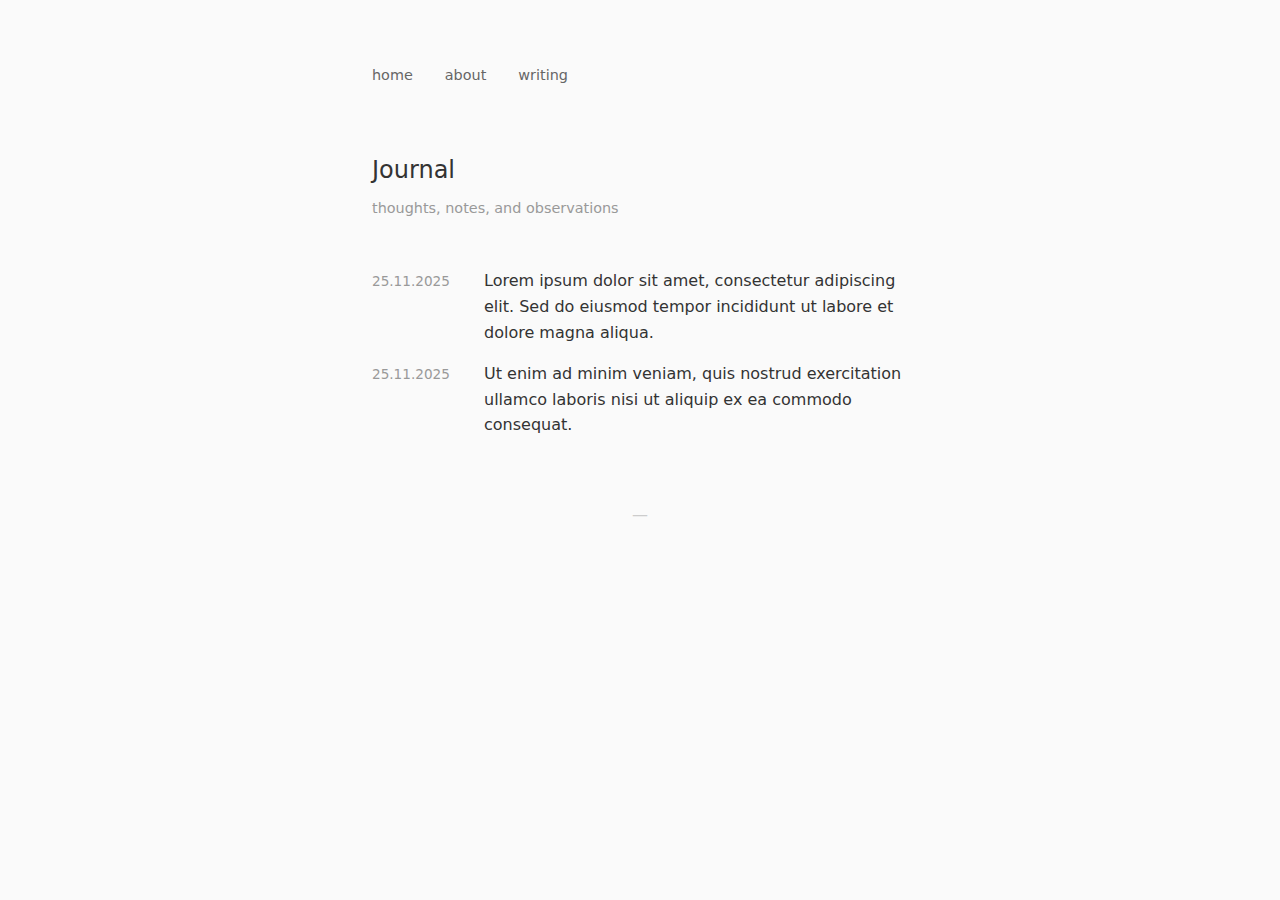
<file: index.html>
<!DOCTYPE html>
<html lang="en">
<head>
  <meta charset="UTF-8">
  <meta name="viewport" content="width=device-width, initial-scale=1">
  <title>Rado Milovanovic</title>
  <link rel="stylesheet" href="style.css">
</head>
<body>
  <header>
    <nav>
      <a href="index.html">home</a>
      <a href="about.html">about</a>
      <a href="writing.html">writing</a>
    </nav>
  </header>

  <main>
    <h1>Journal</h1>
    <p class="tagline">thoughts, notes, and observations</p>

    <section class="posts">
      <article>
        <time>25.11.2025</time>
        <p>Lorem ipsum dolor sit amet, consectetur adipiscing elit. Sed do eiusmod tempor incididunt ut labore et dolore magna aliqua.</p>
      </article>
      <article>
        <time>25.11.2025</time>
        <p>Ut enim ad minim veniam, quis nostrud exercitation ullamco laboris nisi ut aliquip ex ea commodo consequat.</p>
      </article>
    </section>
  </main>

  <footer>
    <p>&mdash;</p>
  </footer>
</body>
</html>
</file>
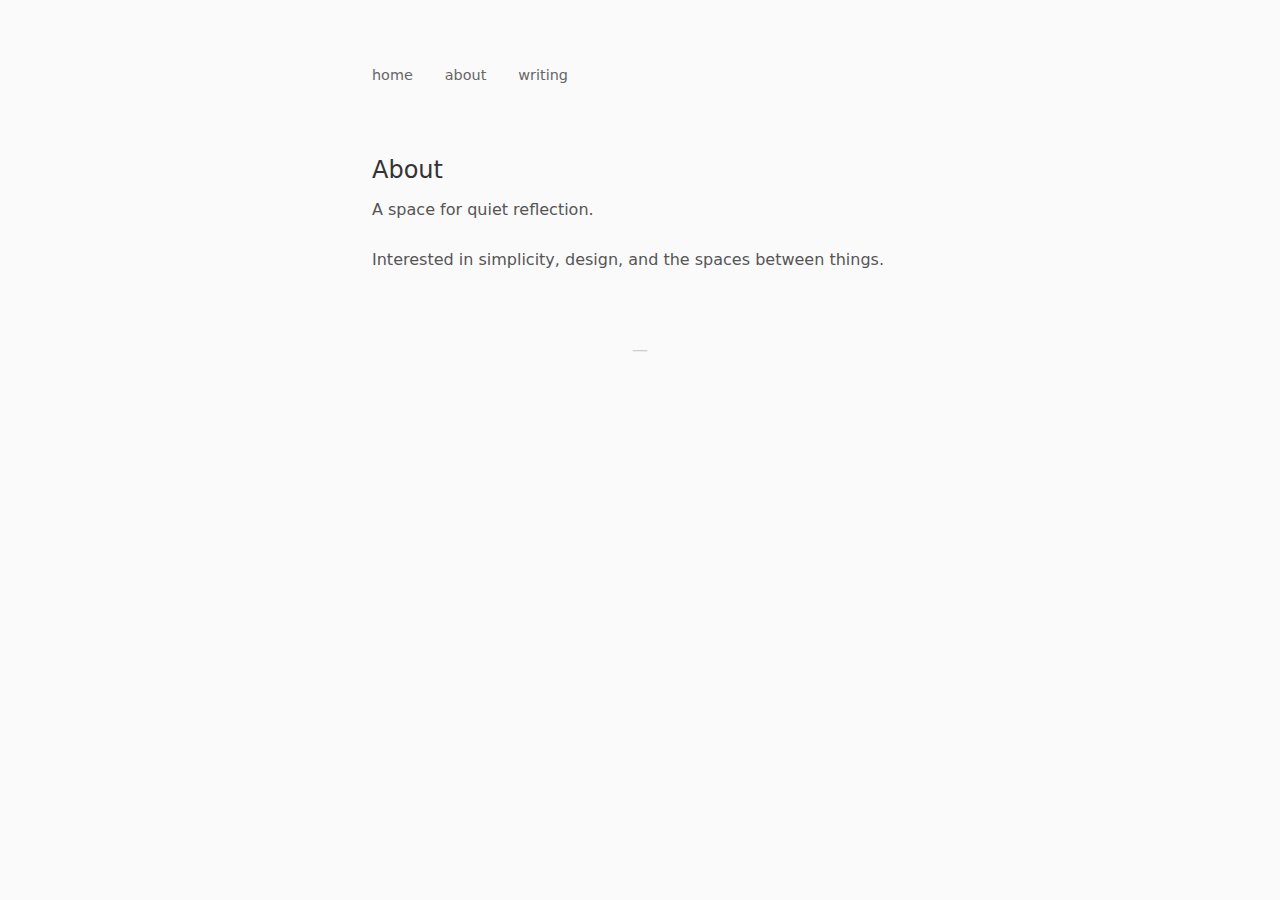
<file: about.html>
<!DOCTYPE html>
<html lang="en">
<head>
  <meta charset="UTF-8">
  <meta name="viewport" content="width=device-width, initial-scale=1">
  <title>About — Journal</title>
  <link rel="stylesheet" href="style.css">
</head>
<body>
  <header>
    <nav>
      <a href="index.html">home</a>
      <a href="about.html">about</a>
      <a href="writing.html">writing</a>
    </nav>
  </header>

  <main>
    <h1>About</h1>
    <div class="about-content">
      <p>A space for quiet reflection.</p>
      <p>Interested in simplicity, design, and the spaces between things.</p>
    </div>
  </main>

  <footer>
    <p>&mdash;</p>
  </footer>
</body>
</html>
</file>
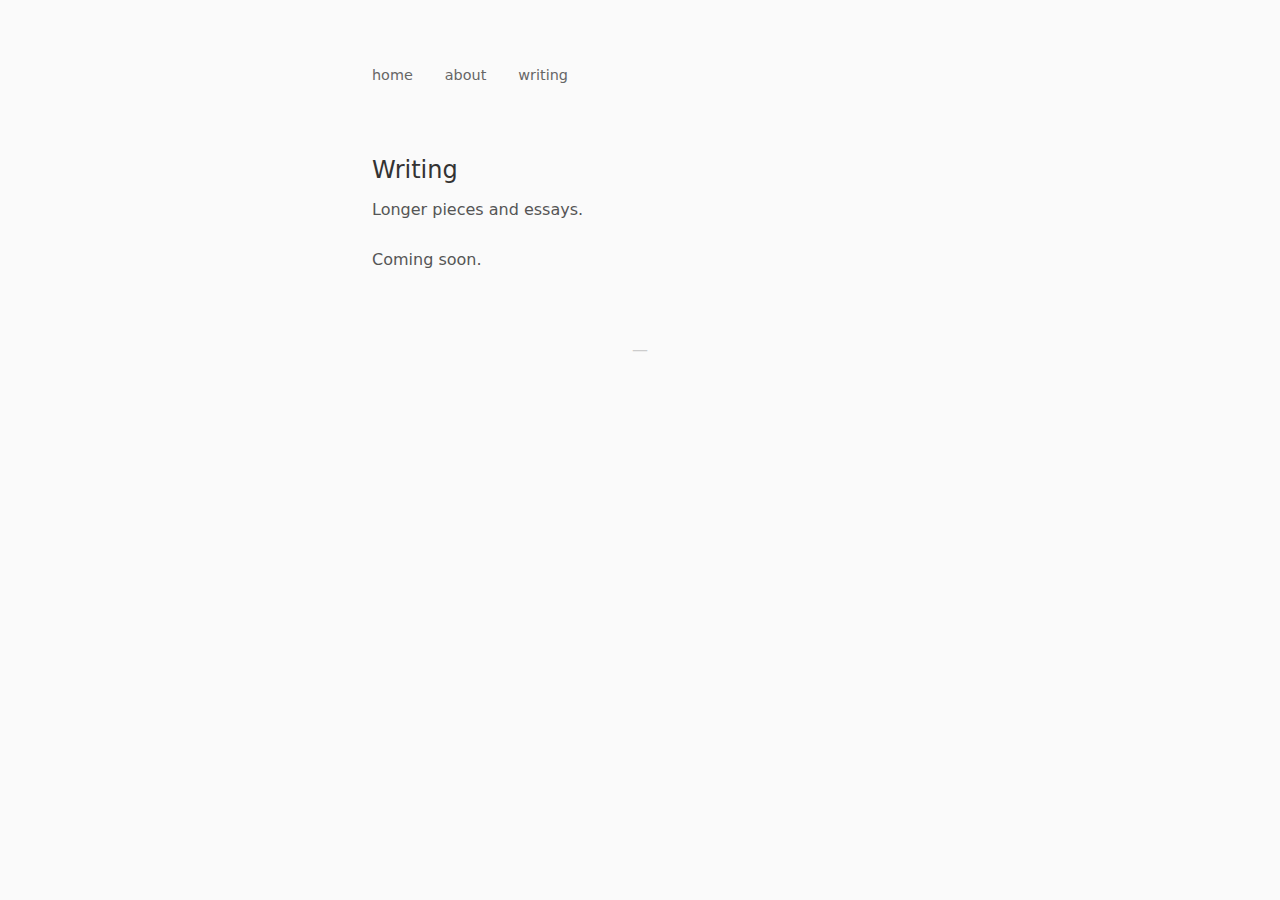
<file: writing.html>
<!DOCTYPE html>
<html lang="en">
<head>
  <meta charset="UTF-8">
  <meta name="viewport" content="width=device-width, initial-scale=1">
  <title>Writing — Journal</title>
  <link rel="stylesheet" href="style.css">
</head>
<body>
  <header>
    <nav>
      <a href="index.html">home</a>
      <a href="about.html">about</a>
      <a href="writing.html">writing</a>
    </nav>
  </header>

  <main>
    <h1>Writing</h1>
    <div class="writing-content">
      <p>Longer pieces and essays.</p>
      <p>Coming soon.</p>
    </div>
  </main>

  <footer>
    <p>&mdash;</p>
  </footer>
</body>
</html>
</file>
<file: style.css>
* {
  margin: 0;
  padding: 0;
  box-sizing: border-box;
}

body {
  font-family: system-ui, -apple-system, sans-serif;
  font-size: 16px;
  line-height: 1.6;
  color: #333;
  background: #fafafa;
  max-width: 600px;
  margin: 0 auto;
  padding: 4rem 2rem;
}

a {
  color: inherit;
  text-decoration: none;
  border-bottom: 1px solid #ccc;
}

a:hover {
  border-color: #333;
}

header {
  margin-bottom: 4rem;
}

nav {
  display: flex;
  gap: 2rem;
  font-size: 0.9rem;
  color: #666;
}

nav a {
  border: none;
}

nav a:hover {
  color: #333;
}

main h1 {
  font-size: 1.5rem;
  font-weight: 400;
  margin-bottom: 0.5rem;
}

.tagline {
  color: #999;
  font-size: 0.9rem;
  margin-bottom: 3rem;
}

.posts {
  display: flex;
  flex-direction: column;
  gap: 1rem;
}

article {
  display: flex;
  gap: 2rem;
  align-items: baseline;
}

article time {
  font-size: 0.85rem;
  color: #999;
  min-width: 5rem;
}

.about-content,
.writing-content {
  font-size: 1rem;
  color: #555;
}

.about-content p,
.writing-content p {
  margin-bottom: 1.5rem;
}

footer {
  margin-top: 4rem;
  color: #ccc;
  text-align: center;
}
</file>
